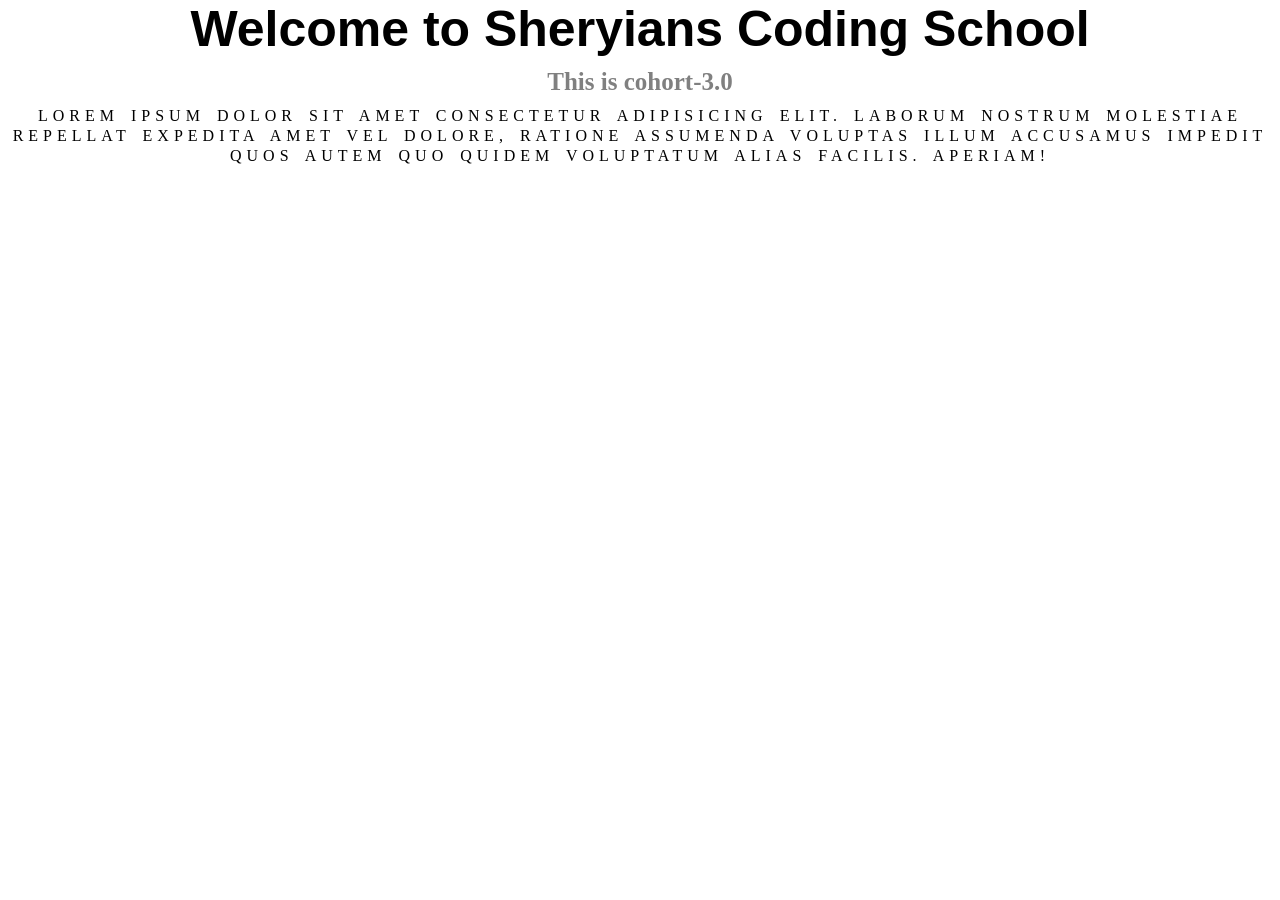
<file: CSS/index.html>
<!DOCTYPE html>
<html lang="en">
<head>
    <meta charset="UTF-8">
    <meta name="viewport" content="width=device-width, initial-scale=1.0">
    <title>Document</title>
    <link rel="stylesheet" href="style.css">
</head>
<body>
    <!-- <h1>Hey..</h1>
    <p>Good evening everyone</p>
    <span>Lorem ipsum dolor sit amet consectetur, adipisicing elit. Voluptates, optio? </span>
    <br> <br>
    <h1 id="diff">Hey..</h1>
    <p class="dot">Good evening everyone</p>
    <span>Lorem ipsum dolor sit amet consectetur, adipisicing elit. Voluptates, optio? </span> -->


    <h1 class="heading">Welcome to Sheryians Coding School</h1>
    <h2 class="subheading">This is cohort-3.0</h2>

    <p class="para">Lorem ipsum dolor sit amet consectetur adipisicing elit. Laborum nostrum molestiae repellat expedita amet vel dolore, ratione assumenda voluptas illum accusamus impedit quos autem quo quidem voluptatum alias facilis. Aperiam!</p>

    <!-- <div class="box">
        
    </div>

    <h1 class="inline">Hey I am Inline block</h1>
    <h1 class="inline">Hey I am Inline block</h1>
    <span>I am Inline.</span>
    <span>Iam inline</span> -->

    <div class="container">
        <div class="box"></div>
        <div id="diff1"></div>
        <div id="diff2"></div>
        <div id="diff3"></div>
        <div id="diff4"></div>
        <div id="diff5"></div>
        <div id="diff6"></div>
    </div>

</body>
</html>
</file>
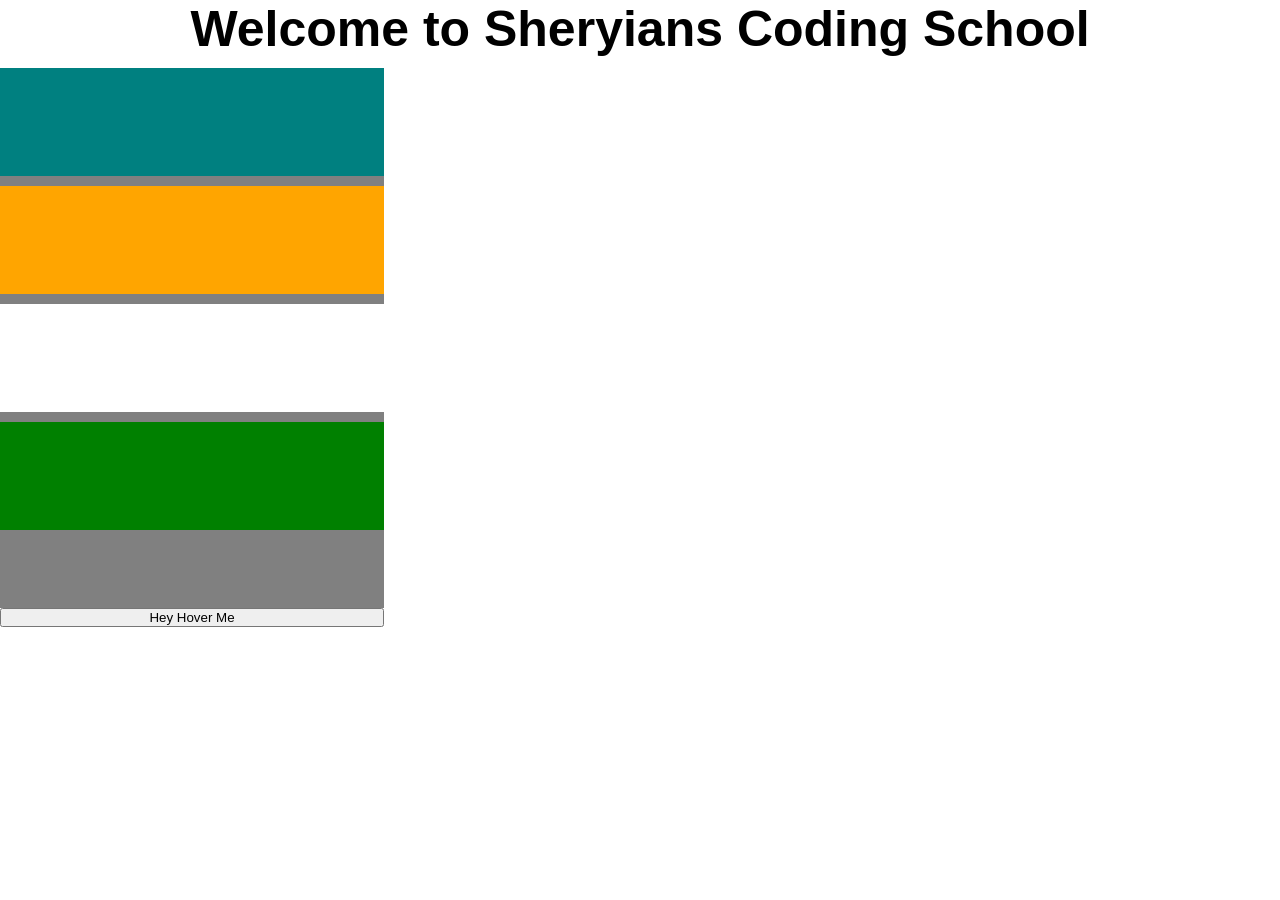
<file: html/CSS/index.html>
<!DOCTYPE html>
<html lang="en">
<head>
    <meta charset="UTF-8">
    <meta name="viewport" content="width=device-width, initial-scale=1.0">
    <title>Document</title>
    <link rel="stylesheet" href="style.css">
</head>
<body>
    <!-- <h1>Hey..</h1>
    <p>Good evening everyone</p>
    <span>Lorem ipsum dolor sit amet consectetur, adipisicing elit. Voluptates, optio? </span>
    <br> <br>
    <h1 id="diff">Hey..</h1>
    <p class="dot">Good evening everyone</p>
    <span>Lorem ipsum dolor sit amet consectetur, adipisicing elit. Voluptates, optio? </span> -->


    <h1 class="heading">Welcome to Sheryians Coding School</h1>

    <!-- <h2 class="subheading">This is cohort-3.0</h2>

    <p class="para">Lorem ipsum dolor sit amet consectetur adipisicing elit. Laborum nostrum molestiae repellat expedita amet vel dolore, ratione assumenda voluptas illum accusamus impedit quos autem quo quidem voluptatum alias facilis. Aperiam!</p> -->

    <!-- <div class="box">
        
    </div>

    <h1 class="inline">Hey I am Inline block</h1>
    <h1 class="inline">Hey I am Inline block</h1>
    <span>I am Inline.</span>
    <span>Iam inline</span> -->

    <!-- <div class="container">
        <div class="box"></div>
        <div id="diff1"></div>
        <div id="diff2"></div>
        <div id="diff3"></div>
        <div id="diff4"></div>
        <div id="diff5"></div>
        <div id="diff6"></div>
    </div> -->

    <!-- <div class="container">
        <div class="box"></div>
        <div class="box"></div>
        <div class="box"></div>
        <div class="box"></div>
        <div class="box"></div>
        <div class="box"></div>
        <div class="box"></div>
        <div class="box"></div>
        <div class="box"></div>
        <div class="box"></div>
    </div> -->


    <!-- Position -->

    <!-- <div class="container">

    </div>

    <div class="container diff"></div>
    <div class="container diff2"></div>  -->


    <!-- Pseudo Classes -->

    <div class="container">
         <div class="box"></div>
         <div class="box"></div>
         <div class="box"></div>
         <div class="box"></div>
    </div>

    <button>
        Hey Hover Me  
    </button>
</body>
</html>
</file>
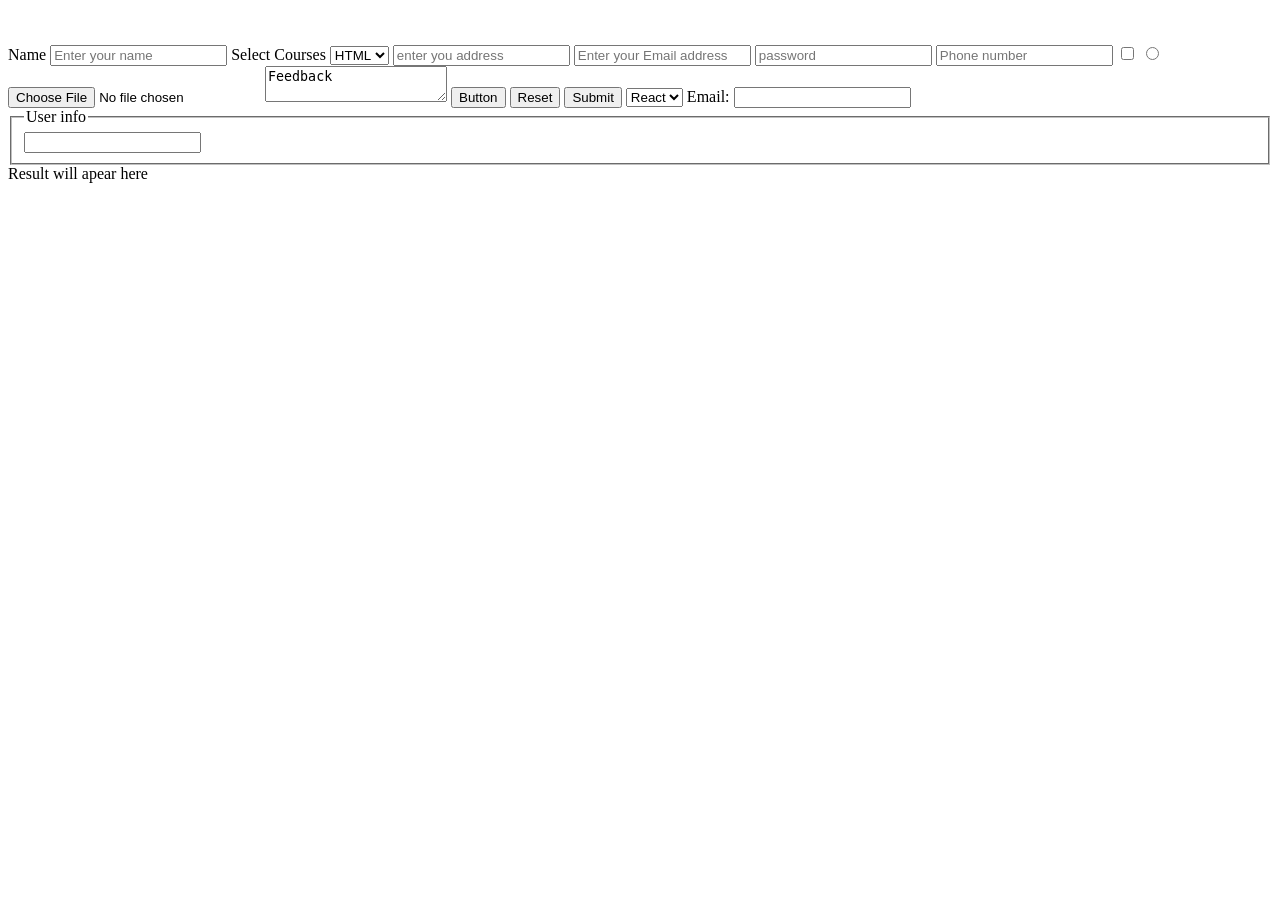
<file: html_form.html>
<!DOCTYPE html>
<html lang="en">
<head>
    <meta charset="UTF-8">
    <meta name="viewport" content="width=device-width, initial-scale=1.0">
    <title>Document</title>
</head>
<body>
    
<!-- Form Container -->
<br>
<br>
<form>
    <label for="Name">Name</label>
    <input id="Name" placeholder="Enter your name">

    <label for="course">Select Courses</label>
    <select name="course" id="">
        <option value="">HTML</option>
        <option value="">CSS</option>
        <option value="">JS</option>
    </select>
<!-- Input Field -->
    <input type="text" placeholder="enter you address">
    <input type="email" placeholder="Enter your Email address">
    <input type="password" placeholder="password">
    <input type="number" placeholder="Phone number">
    <input type="checkbox" Are you human>
    <input type="radio">
    <input type="file">

<!-- Textarea -->

<textarea name="Reviews" id="">Feedback</textarea>


<!-- Button -->
<button type="button">Button</button>
<button type="reset">Reset</button>
<button type="submit">Submit</button>

<!-- Downdrop -->

<select>
    <optgrouplabel="Frontend">
        <option>React</option>
        <option>Vue</option>
    </optgroup>
</select>

<!-- Label -->

<label for="email">Email: </label>
<input type="email" id="email">

<!-- Field grouping (fieldset, legend) -->

<fieldset>
    <legend>User info</legend>
    <input type="text">
</fieldset>

<!-- Output(output) -->

<output>Result will apear here</output>

</form>

</body>
</html>
</file>
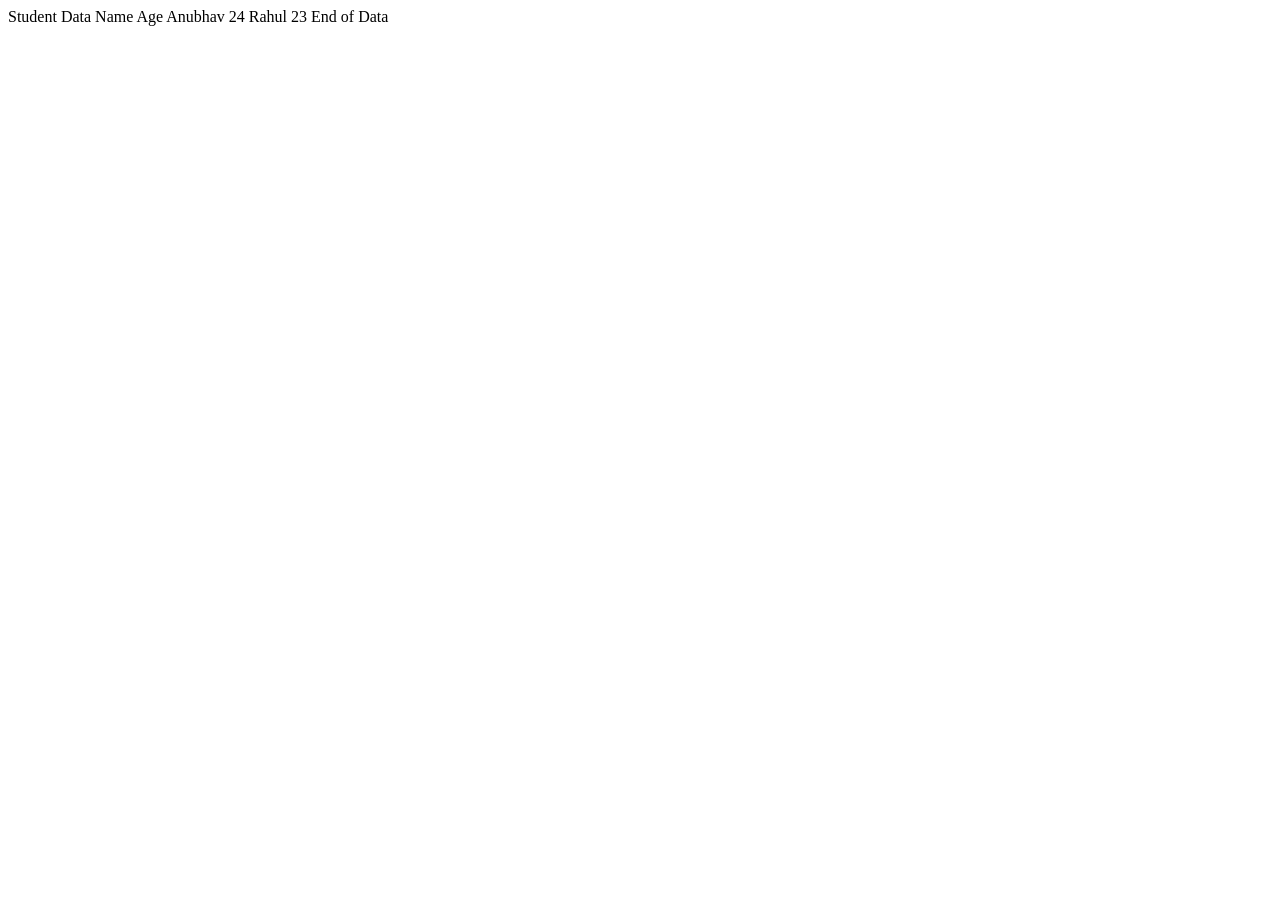
<file: html_tables.htm>
<!DOCTYPE html>
<html lang="en">
<head>
    <meta charset="UTF-8">
    <meta name="viewport" content="width=device-width, initial-scale=1.0">
    <title>Document</title>
</head>
<body>
    <tableborder="1">
<caption>Student Data</caption>

<thead>
<tr>
<th>Name</th>
<th>Age</th>
</tr>
</thead>

<tbody>
<tr>
<td>Anubhav</td>
<td>24</td>
</tr>
<tr>
<td>Rahul</td>
<td>23</td>
</tr>
</tbody>

<tfoot>
<tr>
<tdcolspan="2">End of Data</td>
</tr>
</tfoot>
</table>
</body>
</html>
</file>
<file: CSS/style.css>
/* Universal Selector */
/* *{
    color: red;
}  */

/* ID Selector */
/* #diff{
    color: green;
} */

/* Class Selector */
/* .dot{
    color: blue;
} */

/* Group selector */
/* h1, p{
    color: aquamarine;
} */



*{
    margin: 0;
    padding: 0;
    box-sizing: border-box;
}

html, body{
    height: 100%;
    width: 100%;
}

.heading{
    font-family:'Gill Sans', 'Gill Sans MT', Calibri, 'Trebuchet MS', sans-serif;
    font-size: 50px;
    text-align: center;
    margin-bottom: 10px;
    font-weight: 900;
}

.subheading{
    font-size: 25px;
    color: gray;
    text-align: center;
    margin-bottom: 10px;

}

.para{
    /* text-decoration: underline; */
    text-align: center;
    line-height: 20px;
    word-spacing: 3px;
    letter-spacing: 5px;
    text-transform: uppercase;
}

/* .box{
    height: 40%;
    width: 100%;
    background-size: contain;
    background-color: green;
    border:5px solid black;
    margin-left: 20px;
    margin-top: 20px;
    margin-right: 20px; 
    background-image: url("https://images.unsplash.com/photo-1780436935760-bf92c364776a?w=900&auto=format&fit=crop&q=60&ixlib=rb-4.1.0&ixid=M3wxMjA3fDB8MHxmZWF0dXJlZC1waG90b3MtZmVlZHw0fHx8ZW58MHx8fHx8");
} */

.inline{
    display: inline;
}

span{
     display: block;
}

.container{
    di
    height: 40%;
    width: 100%;
    background-color: lightgray;
}

.box{
    height: 90%;
    width: 20%;
    background-color: green;
}

#diff1{
    height: 90%;
    width: 20%;
    background-color: brown;
}

#diff2{
    height: 90%;
    width: 20%;
    background-color: lightblue;
}

#diff3{
    height: 90%;
    width: 20%;
    background-color: pink;
}

#diff4{
    height: 90%;
    width: 20%;
    background-color: blue;
}

#diff5{
    height: 90%;
    width: 20%;
    background-color: yellow;
}

#diff6{
    height: 90%;
    width: 20%;
    background-color: orange;
}
</file>
<file: html/CSS/style.css>
/* Universal Selector */
/* *{
    color: red;
}  */

/* ID Selector */
/* #diff{
    color: green;
} */

/* Class Selector */
/* .dot{
    color: blue;
} */

/* Group selector */
/* h1, p{
    color: aquamarine;
} */



*{
    margin: 0;
    padding: 0;
    box-sizing: border-box;
}

html, body{
    height: 100%;
    width: 100%;
}

.heading{
    font-family:'Gill Sans', 'Gill Sans MT', Calibri, 'Trebuchet MS', sans-serif;
    font-size: 50px;
    text-align: center;
    margin-bottom: 10px;
    font-weight: 900;
}

/* .container{
    display: grid;
    grid-template-columns: 1fr 2fr 2fr 1fr;
    gap: 10px;
    height: 90%;
    width: 100%;
    background-color: gray;

}

.box{
    background-color: rgb(145, 175, 201);
    margin-bottom: 10px;
     

} */
/* .subheading{
    font-size: 25px;
    color: gray;
    text-align: center;
    margin-bottom: 10px;

} */

/* .para{
    text-align: center;
    line-height: 20px;
    word-spacing: 3px;
    letter-spacing: 5px;
    text-transform: uppercase;
} */

/* .box{
    height: 40%;
    width: 100%;
    background-size: contain;
    background-color: green;
    border:5px solid black;
    margin-left: 20px;
    margin-top: 20px;
    margin-right: 20px; 
    background-image: url("https://images.unsplash.com/photo-1780436935760-bf92c364776a?w=900&auto=format&fit=crop&q=60&ixlib=rb-4.1.0&ixid=M3wxMjA3fDB8MHxmZWF0dXJlZC1waG90b3MtZmVlZHw0fHx8ZW58MHx8fHx8");
} */

/* .inline{
    display: inline;
}

span{
     display: block;
}

.container{
    display: flex;
    height: 40%;
    width: 100%;
    background-color: lightgray;
}

.box{
    height: 90%;
    width: 20%;
    background-color: green;
}

#diff1{
    height: 90%;
    width: 20%;
    background-color: brown;
}

#diff2{
    height: 90%;
    width: 20%;
    background-color: lightblue;
}

#diff3{
    height: 90%;
    width: 20%;
    background-color: pink;
}

#diff4{
    height: 90%;
    width: 20%;
    background-color: blue;
}

#diff5{
    height: 90%;
    width: 20%;
    background-color: yellow;
}

#diff6{
    height: 90%;
    width: 20%;
    background-color: orange;
} */


/* Position */

 
/* .container{
    height: 20%;
    width: 50%;
    background-color: aquamarine;

}

.diff{
    background-color: red;
    position: absolute;
}

.diff2{
    background-color: green;
    height: 40%;
} */

/* Pseudo Classes */

.container{
height: 60%;
width: 30%;
background-color: gray;
}

.box{
    height: 20%;
    background-color: red;
    margin-top: 10px; 
}

.box:first-child{
    background-color: teal;
}
.box:nth-child(2){
    background-color: orange;
}
.box:nth-child(3){
    background-color: white;
}
.box:nth-child(4){
    background-color: green;
}

 button{
    width: 30%;

 }
 

 button:hover{
    background-color: red;
    color:white;
    
 }
</file>
